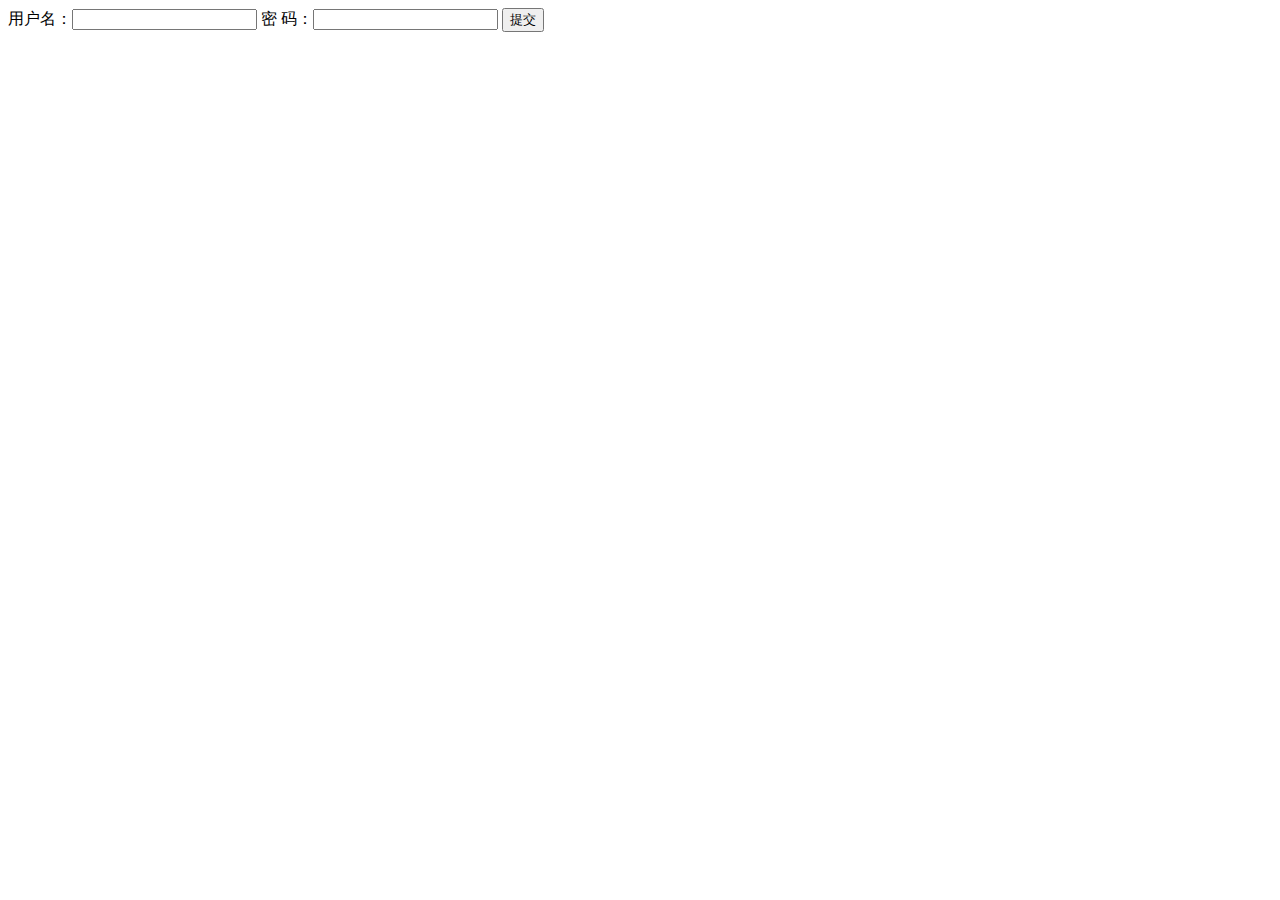
<file: lark-admin/src/main/resources/public/index.html>
<!DOCTYPE html>
<html>
<head>
<meta charset="UTF-8">
<title>操作员登录</title>
</head>
<body>
<div>
用户名：<input type="text" />
密     码：<input type="text" />
<input type="submit" value="提交"/>
</div>
</body>
</html>
</file>
